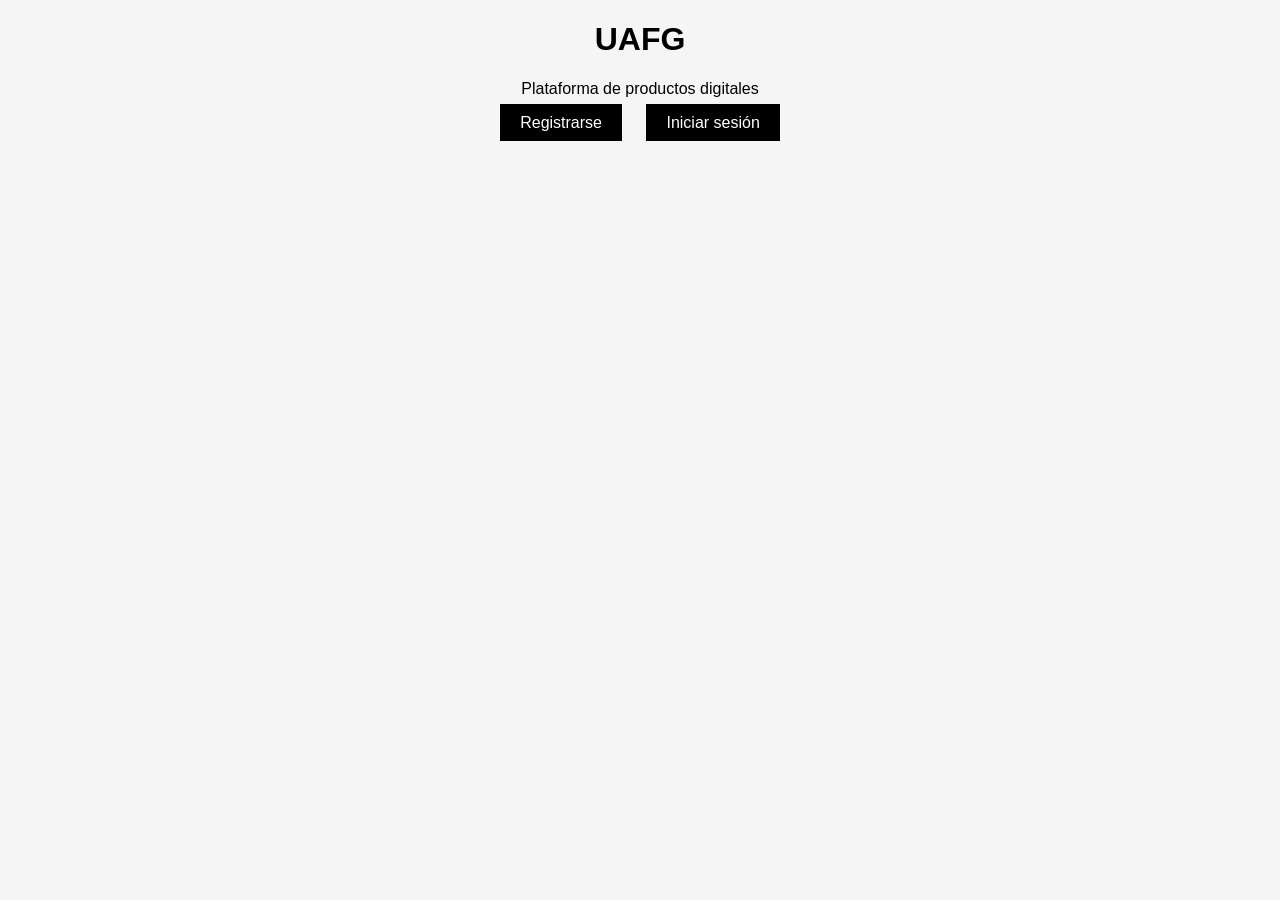
<file: index.html>
<!DOCTYPE html>
<html>
<head>
<title>UAFG</title>
<link rel="stylesheet" href="estilo.css">
</head>

<body>

<h1>UAFG</h1>
<p>Plataforma de productos digitales</p>

<div class="menu">
<a href="register.html">Registrarse</a>
<a href="login.html">Iniciar sesión</a>
</div>

</body>
</html>
</file>
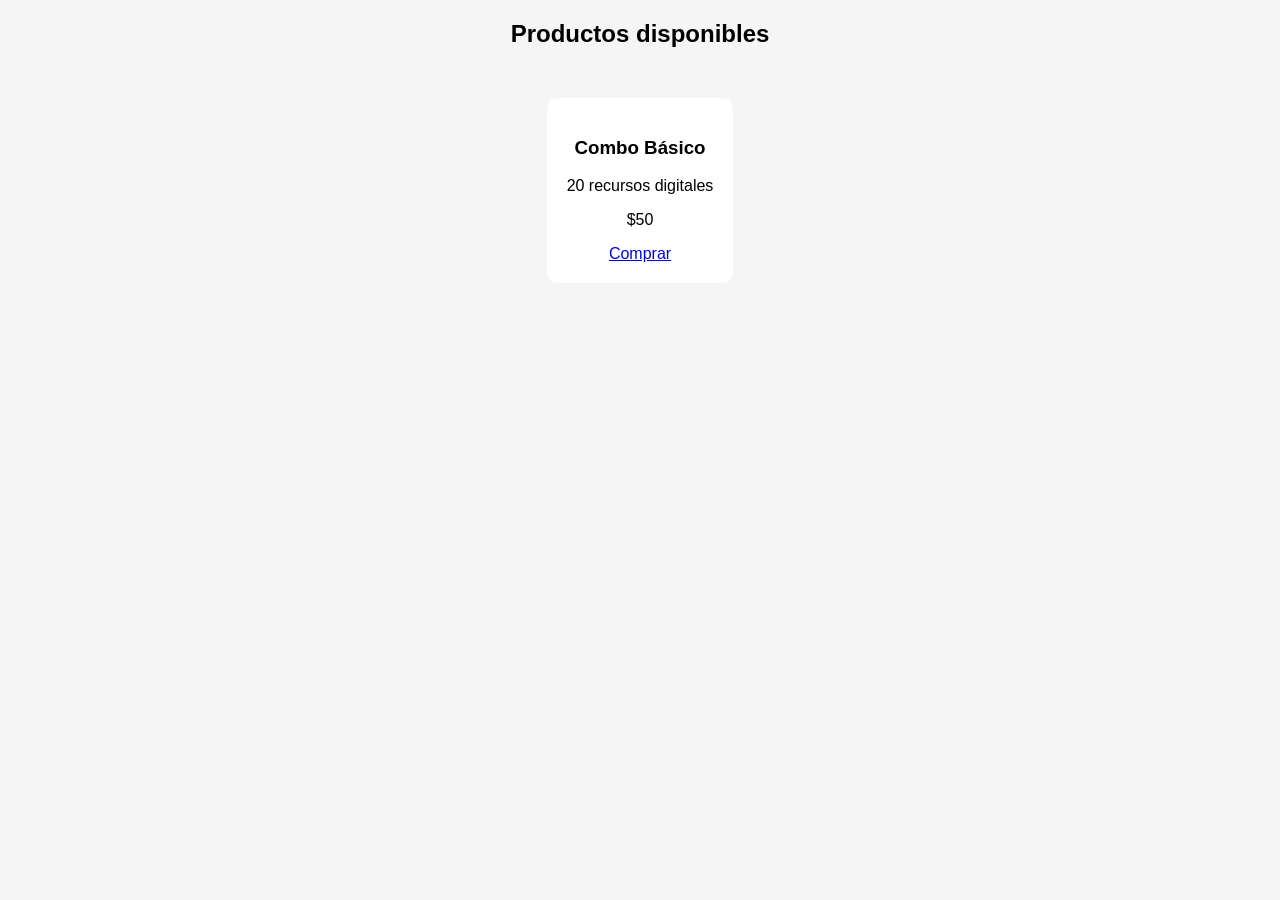
<file: panel.html>
<!DOCTYPE html>
<html>
<head>
<title>Panel</title>
<link rel="stylesheet" href="estilo.css">
</head>

<body>

<h2>Productos disponibles</h2>

<div class="producto">

<h3>Combo Básico</h3>
<p>20 recursos digitales</p>
<p>$50</p>

<a href="pagar.html">Comprar</a>

</div>

</body>
</html>
</file>
<file: estilo.css>
body{
font-family:Arial;
background:#f5f5f5;
text-align:center;
}

.menu a{
padding:10px 20px;
background:black;
color:white;
margin:10px;
text-decoration:none;
}

.producto{
background:white;
padding:20px;
margin:30px;
border-radius:10px;
display:inline-block;
}
</file>
